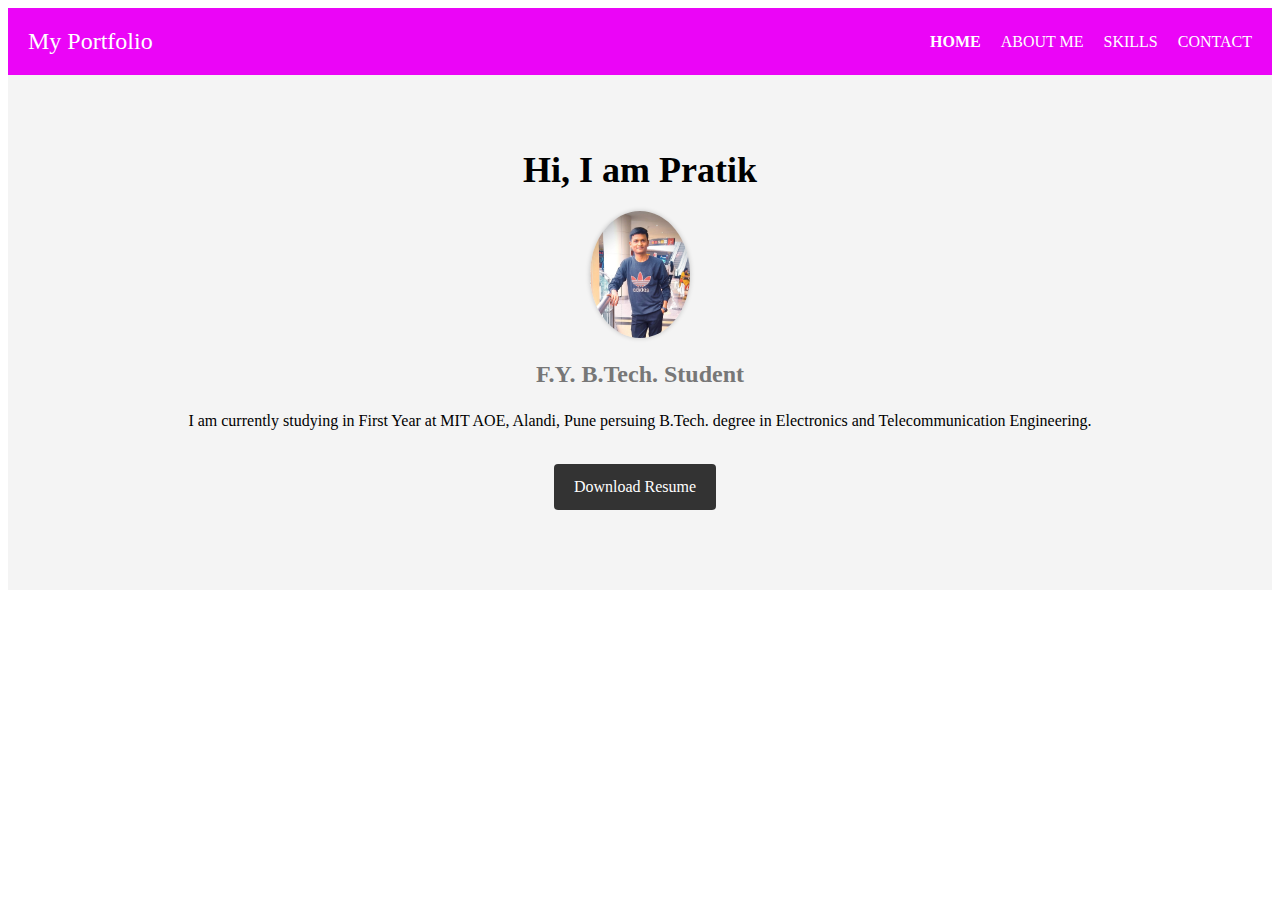
<file: INDEX.html>
<!DOCTYPE html>
<html lang="en">
<head>
    <meta charset="UTF-8">
    <meta name="viewport" content="width=device-width, initial-scale=1.0">
    <title>Personal Portfolio</title>
    <link rel="stylesheet" href="INDEX.css">
</head>
<body>
    <header class="header">
        <a class="logo">My Portfolio</a>
        <nav class="navbar">
            <a href="INDEX.html" class="active">HOME</a>
            <a href="ABOUT.html">ABOUT ME</a>
            <a href="SKILLS.html">SKILLS</a>
            <a href="CONTACT.html">CONTACT</a>
        </nav>
    </header>
    <section class="home">
        <div class="home-content">
            <h1>Hi, I am Pratik</h1>
            <div class="image-container">
                <img src="Pratik.jpg" alt="My Image">
            </div>
            <h2>F.Y. B.Tech. Student</h2>
            <p>
                I am currently studying in First Year at MIT AOE, Alandi, Pune persuing B.Tech. degree in Electronics and Telecommunication Engineering.
            </p>
            <div class="btn-box">
                <p><a href="Resume.pdf">Download Resume</a></p>
            </div>
        </div>
    </section>
</body>
</html>
</file>
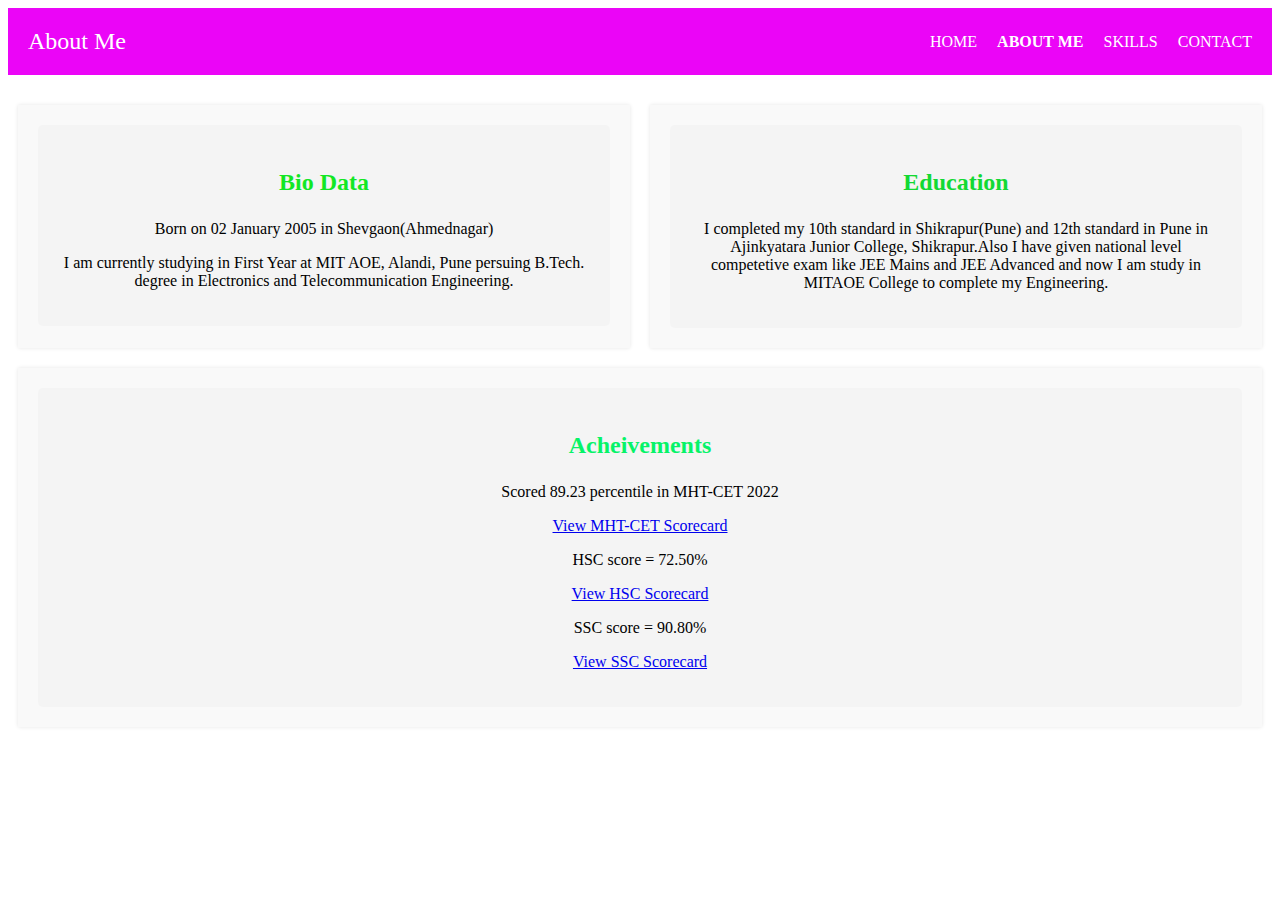
<file: ABOUT.html>
<!DOCTYPE html>
<html lang="en">
<head>
  <meta charset="UTF-8">
  <meta name="viewport" content="width=device-width, initial-scale=1.0">
  <title>About Me</title>
  <link rel="stylesheet" href="INDEX.css"> <!-- Include your custom CSS file here -->
</head>
<body>
  <header class="header">
    <a class="logo">About Me</a>
    <nav class="navbar">
      <a href="INDEX.html">HOME</a>
      <a href="ABOUT.html" class="active">ABOUT ME</a>
      <a href="SKILLS.html">SKILLS</a>
      <a href="CONTACT.html">CONTACT</a>
    </nav>
  </header>
<div class="row">
  <div class="column">
    <div class="card">
      <h3><span style="color: rgb(18, 231, 36);font-size: x-large;">Bio Data</span></h3>
      <p>Born on 02 January 2005 in Shevgaon(Ahmednagar)</p>
      <p>I am currently studying in First Year at MIT AOE, Alandi, Pune persuing B.Tech. degree in Electronics and Telecommunication Engineering.</p>
    </div>
  </div>

  <div class="column">
    <div class="card">
      <h3><span style="color: rgb(18, 217, 51);font-size: x-large;">Education</span></h3>
      <p>
        I completed my 10th standard in Shikrapur(Pune) and 12th standard in Pune in Ajinkyatara Junior College, Shikrapur.Also I have given national level competetive exam like JEE Mains and JEE Advanced and now I am study in MITAOE College to complete my Engineering.
      </p>
    </div>
  </div>
  
  <div class="column">
    <div class="card">
      <h3><span style="color: rgb(6, 243, 104);font-size: x-large;">Acheivements </span></h3>
      <p>Scored 89.23 percentile in MHT-CET 2022</p>
      <p><a href="CET.jpg">View MHT-CET Scorecard</a></p>
      <p>HSC score = 72.50%</p>
      <p><a href="HSC.jpg">View HSC Scorecard</a></p>
      <p>SSC score = 90.80%</p>
      <p><a href="SSC.jpg">View SSC Scorecard</a></p>
    </div>
  </div>
</body>
</html>
</file>
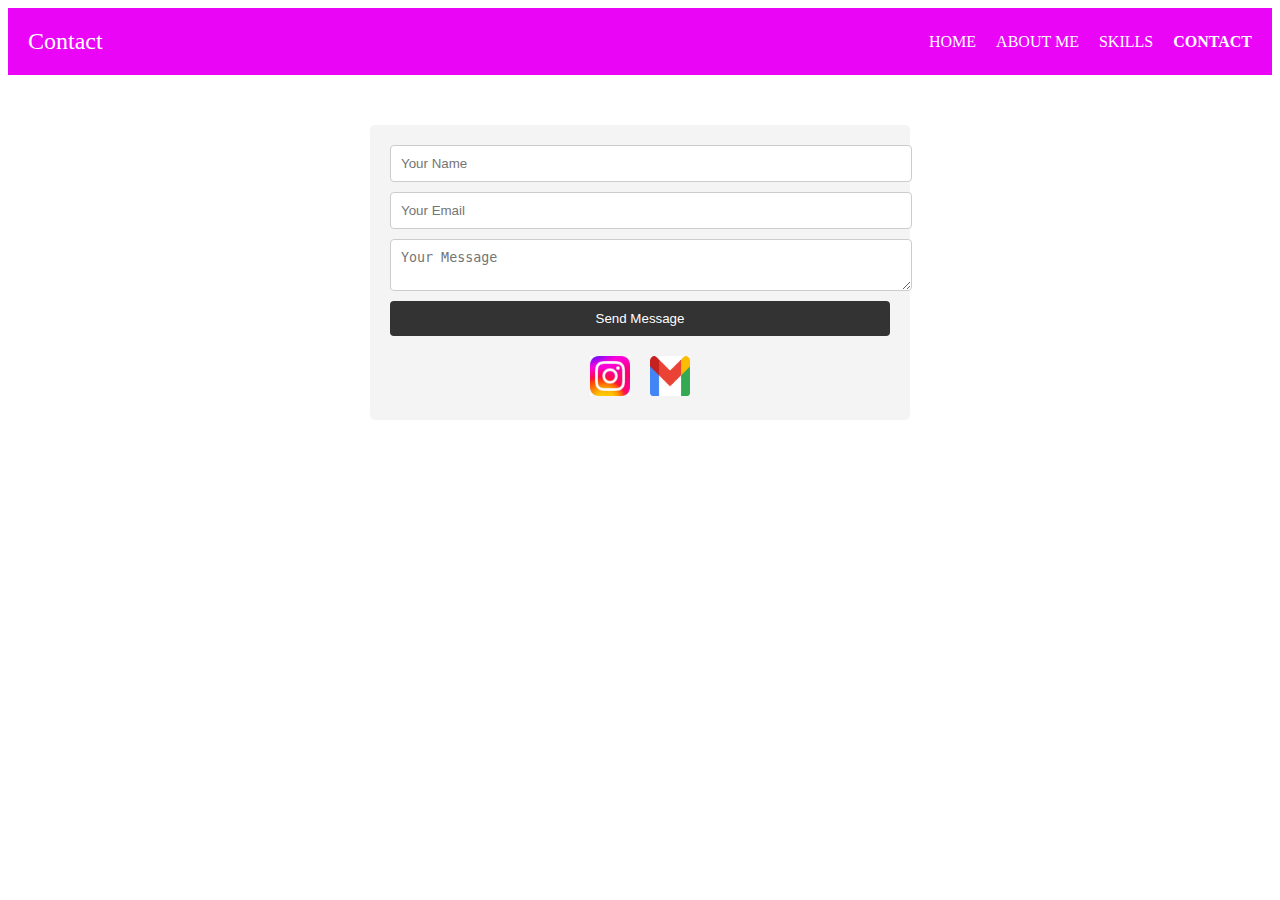
<file: CONTACT.html>
<!DOCTYPE html>
<html lang="en">
<head>
  <meta charset="UTF-8">
  <meta name="viewport" content="width=device-width, initial-scale=1.0">
  <title>My Portfolio</title>
  <link rel="stylesheet" href="INDEX.css"> <!-- Include your custom CSS file here -->
</head>
<body>
    <header class="header">
        <a class="logo">Contact</a>
        <nav class="navbar">
          <a href="INDEX.html">HOME</a>
          <a href="ABOUT.html">ABOUT ME</a>
          <a href="SKILLS.html">SKILLS</a>
          <a href="CONTACT.html" class="active">CONTACT</a>
        </nav>
      </header>
      <div class="contact-form">
        <form>
          <input type="text" placeholder="Your Name" required>
          <input type="email" placeholder="Your Email" required>
          <textarea placeholder="Your Message" required></textarea>
          <button type="submit">Send Message</button>
        </form>
        
        <div class="social-buttons">
          <a href="http://instagram.com/pratik.bangar.1293/" target="_blank" title="Instagram">
            <img src="Instagram.jpeg" alt="Instagram">
          </a>
          <a href="mailto:pratik.bangar@mitaoe.ac.in" target="_blank" title="Gmail">
            <img src="Gmail.png" alt="Gmail">
          </a>
        </div>
</body>
</html>
</file>
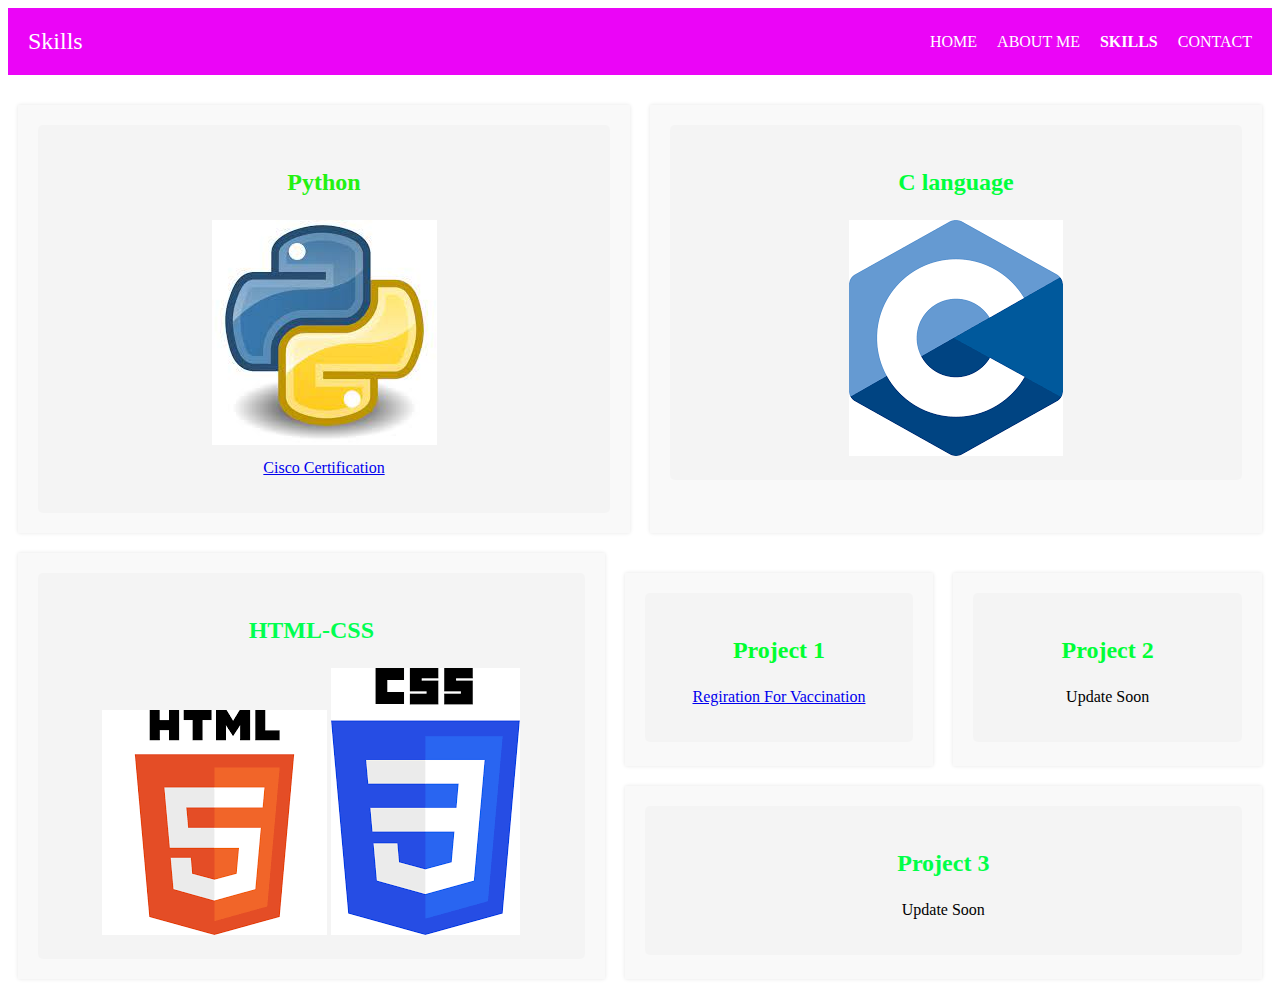
<file: SKILLS.html>
<!DOCTYPE html>
<html lang="en">
<head>
  <meta charset="UTF-8">
  <meta name="viewport" content="width=device-width, initial-scale=1.0">
  <title>Skills</title>
  <link rel="stylesheet" href="INDEX.css"> <!-- Include your custom CSS file here -->
</head>
<body>
  <header class="header">
    <a class="logo">Skills</a>
    <nav class="navbar">
      <a href="INDEX.html">HOME</a>
      <a href="ABOUT.html">ABOUT ME</a>
      <a href="SKILLS.html" class="active">SKILLS</a>
      <a href="CONTACT.html">CONTACT</a>
    </nav>
  </header>
<body>
<div class="row">
  <div class="column">
    <div class="card">
      <h3><span style="color: rgb(35, 241, 16);font-size: x-large;margin-inline: 20px;">Python</span></h3>
      <img src="Python.jpeg" alt="not available">
      <p><a href="Cisco.pdf">Cisco Certification</a></p>
    </div>
  </div>

  <div class="column">
    <div class="card">
      <h3><span style="color: rgb(0, 255, 60);font-size: x-large;">C language</span></h3>
      <img src="C.png" alt="not available">
    </div>
  </div>
    
    <div class="column">
      <div class="card">
        <h3><span style="color: rgb(0, 255, 81);font-size: x-large;">HTML-CSS</span></h3>
        <img src="HTML.png" alt="not available">
        <img src="CSS.png" alt="not available">
      </div>
    </div>

    <div class="row">
        <div class="column">
          <div class="card">
            <h3><span style="color: rgb(0, 255, 47);font-size: x-large;">Project 1</span></h3>
            <p><a href="RFV.pdf">Regiration For Vaccination</a></p>
          </div>
        </div>
      
        <div class="column">
          <div class="card">
            <h3><span style="color: rgb(0, 255, 55);font-size: x-large;">Project 2</span></h3>
            <p><a>Update Soon</a></p>
          </div>
        </div>
        
        <div class="column">
          <div class="card">
            <h3><span style="color: rgb(0, 255, 72);font-size: x-large;">Project 3 </span></h3>
            <p><a>Update Soon</a></p>
          </div>
        </div>
</body>
</html>
</file>
<file: INDEX.css>
/* CSS for the header */
.header {
    display: flex;
    align-items: center;
    justify-content: space-between;
    padding: 20px;
    background-color: #eb05f7;
    color: #fff;
  }
  
  .logo {
    font-size: 24px;
    color: #fff;
    text-decoration: none;
  }
  
  .navbar {
    display: flex;
  }
  
  .navbar a {
    margin-left: 20px;
    color: #fff;
    text-decoration: none;
  }
  
  .navbar a.active {
    font-weight: bold;
  }
  
  /* CSS for the home section */
  .home {
    background-color: #f4f4f4;
    padding: 50px;
    text-align: center;
  }
  
  .home-content h1 {
    font-size: 36px;
    margin-bottom: 10px;
  }
  
  .home-content h2 {
    font-size: 24px;
    margin-bottom: 20px;
    color: #777;
  }
  
  .home-content p {
    font-size: 16px;
    line-height: 1.6;
    margin-bottom: 30px;
  }

  .image-container {
    text-align: center;
    margin-top: 20px;
  }
  
  .image-container img {
    width: 100px; /* Adjust the width as needed */
    height: auto;
    border-radius: 50%;
    box-shadow: 0 0 5px rgba(0, 0, 0, 0.2);
  }
  
  
  .btn-box {
    margin-bottom: 30px;
  }
  
  .btn-box a {
    display: inline-block;
    margin-right: 10px;
    padding: 10px 20px;
    background-color: #333;
    color: #fff;
    text-decoration: none;
    border-radius: 4px;
  }
  
  .home-sci {
    display: flex;
    justify-content: center;
  }
  
  .home-sci a {
    display: inline-block;
    margin: 0 10px;
    color: #333;
    text-decoration: none;
  }
  
  /* Media query for responsive design */
  @media (max-width: 600px) {
    .header {
      flex-direction: column;
      align-items: flex-start;
    }
  
    .navbar {
      margin-top: 10px;
    }
  
    .navbar a {
      margin-left: 0;
      margin-top: 10px;
    }
  }





  /* CSS for the card section */
  .row {
    display: flex;
    justify-content: center;
    margin-top: 50px;
  }
  
  .column {
    flex: 1;
    margin: 10px;
  }
  
  .card {
    padding: 20px;
    background-color: #f4f4f4;
    border-radius: 5px;
    text-align: center;
  }
  
  .card h3 {
    color: #12e724;
    font-size: 24px;
  }
  
  .card p {
    margin-top: 10px;
    font-size: 16px;
  }
  
  /* Media query for responsive design */
  @media (max-width: 600px) {
    .header {
      flex-direction: column;
      align-items: flex-start;
    }
  
    .navbar {
      margin-top: 10px;
    }
  
    .navbar a {
      margin-left: 0;
      margin-top: 10px;
    }
  
    .row {
      flex-direction: column;
      align-items: center;
    }
  
    .column {
      width: 100%;
      margin: 10px 0;
    }
  }






  /* Style the main content */
  .row {
    display: flex;
    flex-wrap: wrap;
    justify-content: center;
    margin-top: 20px;
  }
  
  .column {
    flex-basis: 30%;
    margin: 10px;
    background-color: #f9f9f9;
    box-shadow: 0 0 4px rgba(0, 0, 0, 0.1);
    padding: 20px;
    text-align: center;
  }
  
  .column img {
    max-width: 100%;
  }
  
  /* Style the project section */
  h5 {
    color: rgb(5, 252, 9);
    margin: 20px;
  }
  
  .card p {
    margin-top: 10px;
  }
  
  /* Media queries for responsiveness */
  @media screen and (max-width: 768px) {
    .column {
      flex-basis: 100%;
    }
  }

  







  /* CSS for the contact form */
  .contact-form {
    max-width: 500px;
    margin: 50px auto;
    padding: 20px;
    background-color: #f4f4f4;
    border-radius: 5px;
  }
  
  .contact-form input,
  .contact-form textarea {
    display: block;
    width: 100%;
    margin-bottom: 10px;
    padding: 10px;
    border: 1px solid #ccc;
    border-radius: 4px;
  }
  
  .contact-form button {
    display: block;
    width: 100%;
    padding: 10px;
    background-color: #333;
    color: #fff;
    border: none;
    border-radius: 4px;
    cursor: pointer;
  }
  
  .social-buttons {
    display: flex;
    justify-content: center;
    margin-top: 20px;
  }
  
  .social-buttons a {
    margin: 0 10px;
  }
  
  .social-buttons img {
    width: 40px;
    height: 40px;
  }
  
  /* Media query for responsive design */
  @media (max-width: 600px) {
    .header {
      flex-direction: column;
      align-items: flex-start;
    }
  
    .navbar {
      margin-top: 10px;
    }
  
    .navbar a {
      margin-left: 0;
      margin-top: 10px;
    }
  }
</file>
